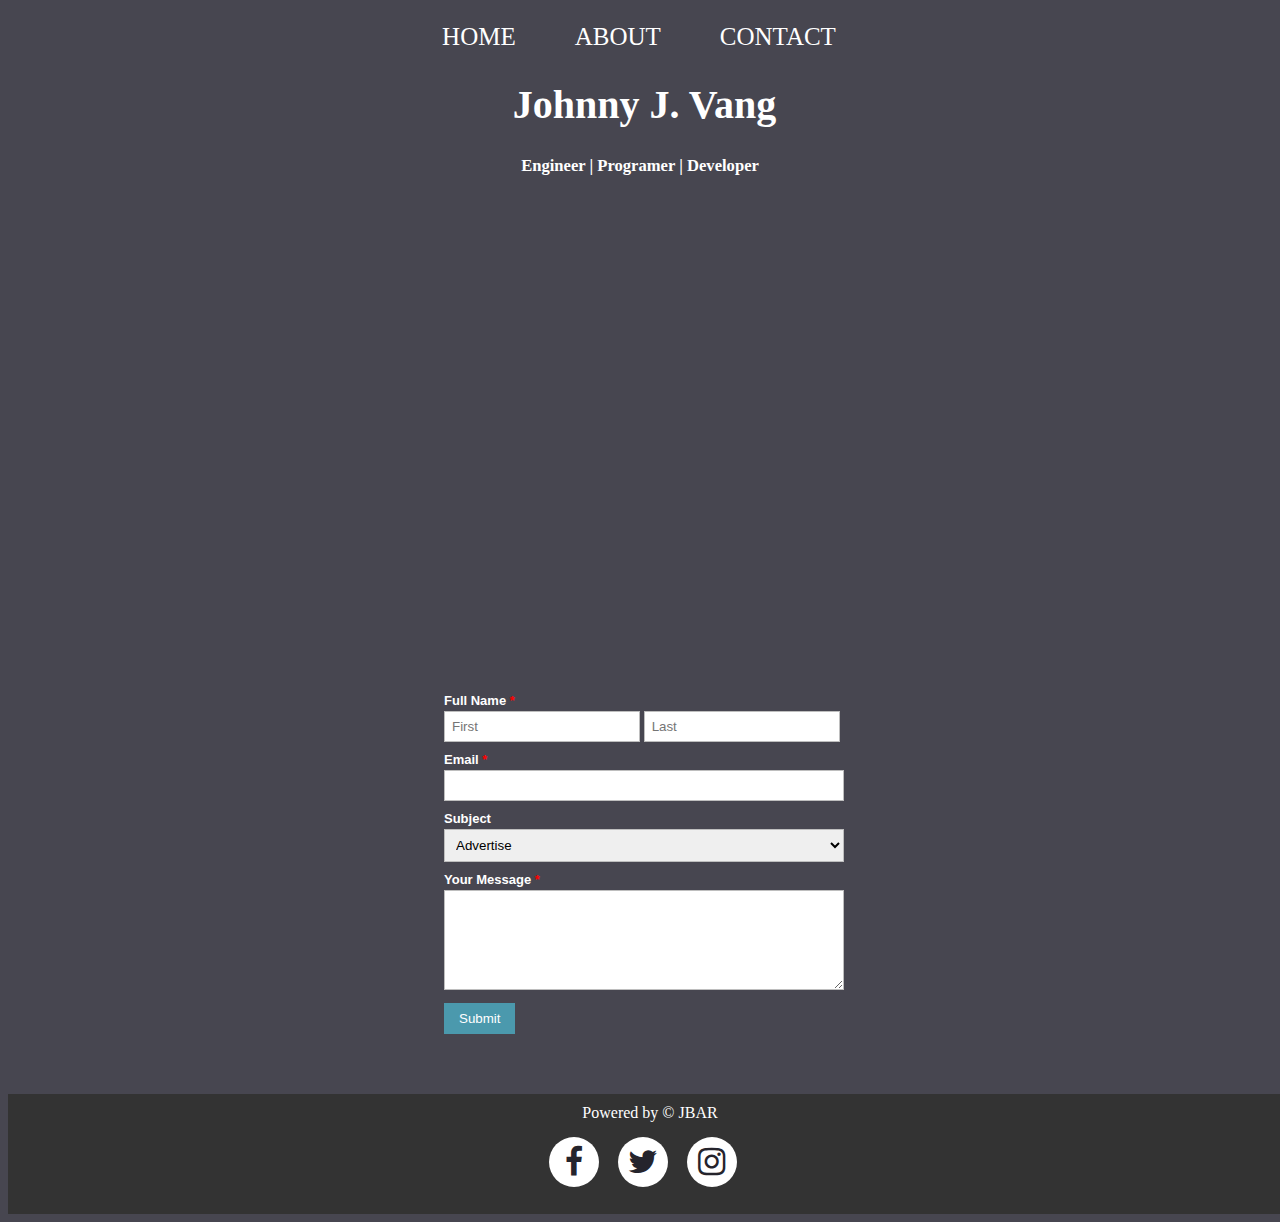
<file: contact.html>
<!doctype html>
  <html>
    <head>
      <title>JJV: ContactPage</title>
      <!-- This link below links to the css to allow it to read properly -->
      <link href="css/sample.css" rel="stylesheet" type="text/css">
      <!-- This link below allows fontaswesome to work properly -->
      <link rel="stylesheet" href="https://maxcdn.bootstrapcdn.com/font-awesome/4.5.0/css/font-awesome.min.css">
    </head>
    <body>

      <div class="container">


        <nav class="menu">
          <div class="menu2">
            <div class="glow">
                <a href="index.html">HOME</a>
              </div>
              <div class="glow">
                <a href="about.html">ABOUT</a>
              </div>
              <div class="glow">
                <a href="contact.html">CONTACT</a>
              </div>
          </div>
        </nav>



        <!-- <div class="profile-img">
        <img src="http://actiongame.vn/wp-content/uploads/2015/08/game-offline-pokemon-va-nhung-su-that-ma-ban-chua-biet2.jpg"/>
        </div> -->

        <div class="logo">
          <h1>Johnny J. Vang</h1>
          <h5>Engineer | Programer | Developer</h5>
        </div>

        <section id="map">
            <div class="map-box">
              <iframe src="https://www.google.com/maps/embed?pb=!1m18!1m12!1m3!1d6630.156026010855!2d-117.92260593491251!3d33.810299804849!2m3!1f0!2f0!3f0!3m2!1i1024!2i768!4f13.1!3m3!1m2!1s0x80dcd7d12b3b5e6b%3A0x2ef62f8418225cfa!2sDisneyland+Park!5e0!3m2!1sen!2sus!4v1459216998228" width="600" height="450" frameborder="0" style="border:0" allowfullscreen></iframe>
            </div>
        </section>



        <form>
        <ul class="form-style-1">
            <li><label>Full Name <span class="required">*</span></label><input type="text" name="field1" class="field-divided" placeholder="First" />&nbsp;<input type="text" name="field2" class="field-divided" placeholder="Last" /></li>
            <li>
                <label>Email <span class="required">*</span></label>
                <input type="email" name="field3" class="field-long" />
            </li>
            <li>
                <label>Subject</label>
                <select name="field4" class="field-select">
                <option value="Advertise">Advertise</option>
                <option value="Partnership">Partnership</option>
                <option value="General Question">General</option>
                </select>
            </li>
            <li>
                <label>Your Message <span class="required">*</span></label>
                <textarea name="field5" id="field5" class="field-long field-textarea"></textarea>
            </li>
            <li>
                <input type="submit" value="Submit" />
            </li>
        </ul>
        </form>
      </div>

      <footer>
          <div class="copyright">
              <p>Powered by &copy; JBAR</p>
              <div class="soc-icons">
                <div class="icon">
                    <a href="#">
                        <i class="fa fa-facebook"></i>
                    </a>
                </div>
                 <div class="icon">
                    <a href="#">
                        <i class="fa fa-twitter"></i>
                    </a>
                </div>
                 <div class="icon">
                    <a href="#">
                        <i class="fa fa-instagram"></i>
                    </a>
                </div>
              </div>
          </div>
      </footer>

        <!-- <div class="sm-icons">
          <a href="#">
            <i class="fa fa-twitter"> Twitter</i>
          </a>
          <a href="#">
            <i class="fa fa-linkedin">  LinkedIn</i>
          </a>
          <a href="#">
            <i class="fa fa-github"> GitHub</i>
          </a>
        </div> -->

    </body>



    <!-- <div id="container">
     <div id="header"><h1>hi</h1></div>
     <div id="body"></div>
     <div id="footer"></div>
  </div> -->

  </html>
</file>
<file: css/sample.css>
`/*Main Color: #474650
Side color: #25242C
Font color: #A4A4AA*/

/*graett*/

body, html{
  margin: 0;
  padding: 0;
}

body{
  background-color: #474650;
  color: white;
}

ul {
  list-style-type: none;
}

iframe, video, script {
  margin: 0 auto;
  display: block;
}

.box{
  margin: 0 auto;
  display: block;
}


a{
  text-decoration: none;
  color: inherit;
}

.container{
  margin-left: 15px;
  margin-right: 15px;
}

header{
  height: 150px;
  background-size: 100%;
  background-color: #531674;
  color:black;
}

.logo{
  width: 100%;
  text-align: center;
  font-size: 20px;
}

.logo h1{
  padding-left:9px;
}

.menu{
  padding-top:15px;
  margin-bottom: 30px;
  text-align: center;
}

.menu2{
  margin: 0px auto;
  padding-left: 53px;
}

.glow{
  display: inline-block;
  padding-right: 55px;
  font-size: 25px;
}

.glow a:hover{
  text-decoration: underline;
}

/*.menu ul{
  display: block;
  margin-left: auto;
  margin-right: auto;
}*/

.menu li{
  float: left;
  padding-left: 50px;
}

.profile-img{
  /*padding-left: 489px;
  position: fixed; */
}

.profile-img img{
  display: block;
  margin-left: auto;
  margin-right: auto;
  border: 5px solid #25242C;
  border-radius: 20%;
  /*top: 50%;
  left: 50%;*/
}

.menu li:after{
  padding-right: 30px;
  /*content: "       ";*/
}

.sm-icons{
  padding-top:44px;
  width: 30%;
  float: right;
}

.sm-icons i{
  padding-right:15px;
}

footer{
    height: 100px;
    width: 100%;
    background-color: #333;
    margin: 0;
    margin-top: 50px;
    padding: 10px 10px;
    clear: both;
    right: 0;
    bottom: 0;
    left: 0;
}

.copyright{
    text-align: center;
}
footer p{
    margin: 0;
}
.soc-icons{
    width: 400px;
    margin: 15px auto;

}
footer .icon{
    display: inline-block;
    margin-right: 15px;
    background-color: #fff;
    height: 50px;
    width: 50px;
    border-radius: 50%;
}

.icon a{
    color:#25242C;
}
.icon i{
    font-size: 2em;
    padding-top: 9px;
}


.border{
  border-bottom: 2px solid white;
  padding: 20px 0px;
}

#skills{
  margin-left: 15px;
  margin-right: 15px;
}


.skillsOP{
  margin: 0;
  clear: both;
  text-align: center;

}

.skills-icons{
      margin: 0px auto;
      /*padding-bottom: 300px;*/
}

.skills-icons img{
      padding: 0px 0px;
      width: 100%;
      height: auto;
      display: inline-block;
      border: solid 2px #25242C;
      border-radius: 30%;
        background-color: white;
}

.icon2{
  padding-left: 12px;
}

.box{
  height: 100%;
  display: inline-block;
  padding: 15px 20px;
  margin: 30px 2% 10px 2%;
}

.box h3{
  padding-left: -2px;
}


#skills .icon2{
  display: inline-block;
  margin-right: 15px;
  height: 50px;
  width: 50px;
  border-radius: 50%;
}

#skills h1{
  text-align: center;
}

#about h1{
  /*text-align: center;*/
}



/*this is the logo part*/

.form-style-1 {
    margin:10px auto;
    max-width: 400px;
    padding: 20px 12px 10px 20px;
    font: 13px "Lucida Sans Unicode", "Lucida Grande", sans-serif;
}
.form-style-1 li {
    padding: 0;
    display: block;
    list-style: none;
    margin: 10px 0 0 0;
}

.form-style-1 label{
    margin:0 0 3px 0;
    padding:0px;
    display:block;
    font-weight: bold;
}
.form-style-1 input[type=text],
.form-style-1 input[type=date],
.form-style-1 input[type=datetime],
.form-style-1 input[type=number],
.form-style-1 input[type=search],
.form-style-1 input[type=time],
.form-style-1 input[type=url],
.form-style-1 input[type=email],
textarea,
select{
    box-sizing: border-box;
    -webkit-box-sizing: border-box;
    -moz-box-sizing: border-box;
    border:1px solid #BEBEBE;
    padding: 7px;
    margin:0px;
    -webkit-transition: all 0.30s ease-in-out;
    -moz-transition: all 0.30s ease-in-out;
    -ms-transition: all 0.30s ease-in-out;
    -o-transition: all 0.30s ease-in-out;
    outline: none;
}
.form-style-1 input[type=text]:focus,
.form-style-1 input[type=date]:focus,
.form-style-1 input[type=datetime]:focus,
.form-style-1 input[type=number]:focus,
.form-style-1 input[type=search]:focus,
.form-style-1 input[type=time]:focus,
.form-style-1 input[type=url]:focus,
.form-style-1 input[type=email]:focus,
.form-style-1 textarea:focus,
.form-style-1 select:focus{
    -moz-box-shadow: 0 0 8px #88D5E9;
    -webkit-box-shadow: 0 0 8px #88D5E9;
    box-shadow: 0 0 8px #88D5E9;
    border: 1px solid #88D5E9;
}
.form-style-1 .field-divided{
    width: 49%;
}

.form-style-1 .field-long{
    width: 100%;
}
.form-style-1 .field-select{
    width: 100%;
}
.form-style-1 .field-textarea{
    height: 100px;
}
.form-style-1 input[type=submit], .form-style-1 input[type=button]{
    background: #4B99AD;
    padding: 8px 15px 8px 15px;
    border: none;
    color: #fff;
}
.form-style-1 input[type=submit]:hover, .form-style-1 input[type=button]:hover{
    background: #4691A4;
    box-shadow:none;
    -moz-box-shadow:none;
    -webkit-box-shadow:none;
}
.form-style-1 .required{
    color:red;
}
</file>
